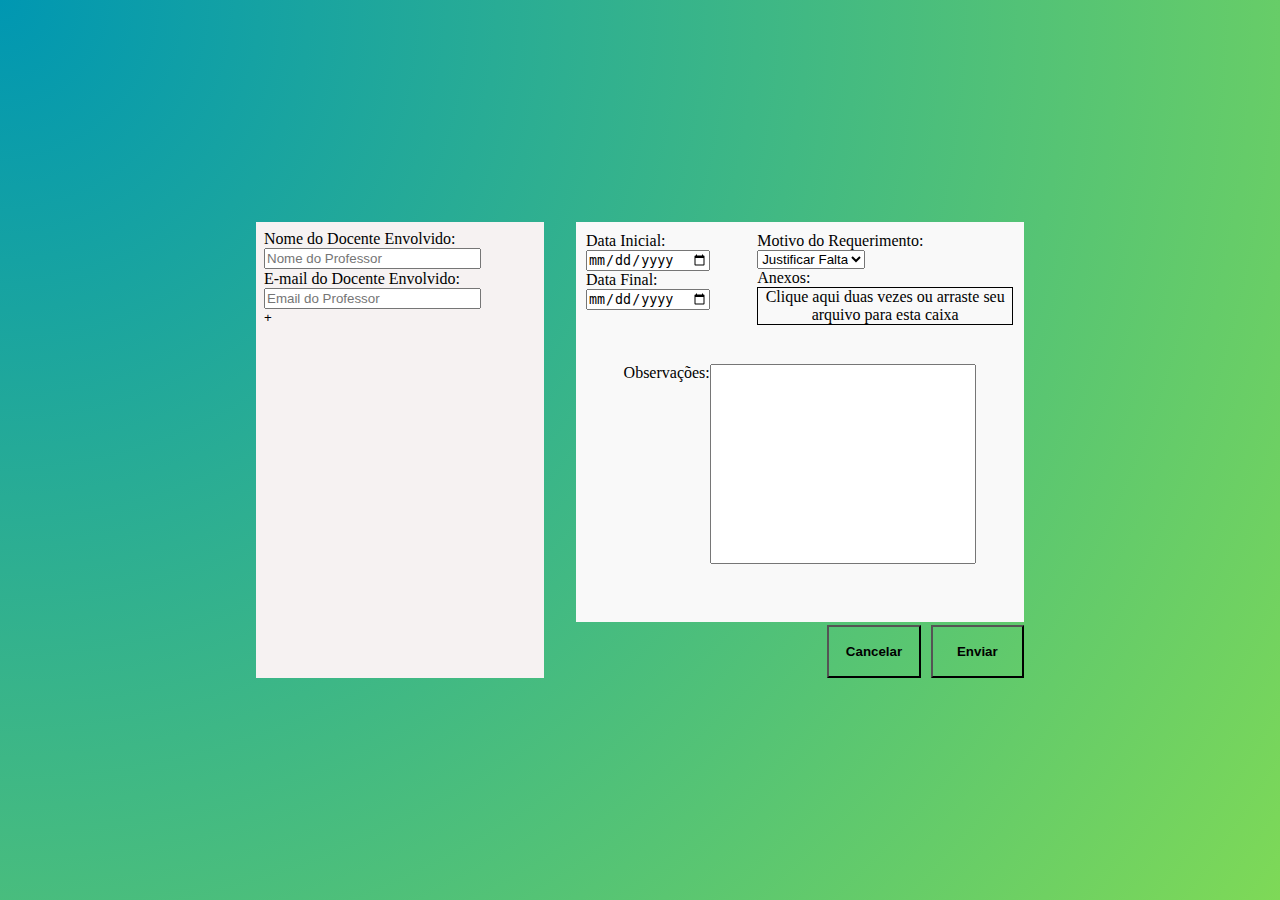
<file: PROJETO INTEGRADOR/REQUERIMENTO/novo.html>
<!DOCTYPE html>
<html lang="en">

<head>
    <meta charset="UTF-8">
    <meta name="viewport" content="width=device-width, initial-scale=1.0">
    <title>Novo Requerimento</title>
    <link rel="stylesheet" href="/PROJETO INTEGRADOR/CSS/style.css">
    <script src="/PROJETO INTEGRADOR/JS/app.js" defer></script>
    <script> //GPT
        // Função para adicionar campos de professor
        function adicionarCampoProfessor() {
            var container = document.getElementById("professores");
            var camposProfessor = container.getElementsByClassName("professor");

            // Verifica se o limite máximo de campos (20) não foi atingido
            if (camposProfessor.length < 20) {
                var novoCampoProfessor = document.createElement("div");
                novoCampoProfessor.className = "professor";

                novoCampoProfessor.innerHTML = `
                <label for="nome-professor">Nome do Docente Envolvido: </label>            
                <input type="text" name="nome-professor[]" class="nome-professor" id="nome-professor" placeholder="Nome do Professor">
                              
                <label for="email-professor">E-mail do Docente Envolvido:</label>
                <input type="email" name="email-professor[]" class="email-professor" id="email-professor" placeholder="Email do Professor">
                              


                <button type="button" onclick="removerCampoProfessor(this)">-</button>`;

                container.appendChild(novoCampoProfessor);
            }
        }

        // Função para remover campos de professor
        function removerCampoProfessor(botaoRemover) {
            var container = document.getElementById("professores");
            container.removeChild(botaoRemover.parentNode);
        }
    </script>
</head>

<body>
    
    <form action="seu_script.php" method="post">
        <div id="novo-requerimento">
        <div id="professores">
            <div class="professor">
                <!-- O campo de nome e email do professor inicial -->
                <label for="nome-professor">Nome do Docente Envolvido: </label>
                <input type="text" name="nome-professor[]" class="nome-professor" id="nome-professor"
                    placeholder="Nome do Professor">


                <label for="email-professor">E-mail do Docente Envolvido:</label>
                <input type="email" name="email-professor[]" class="email-professor" id="email-professor"
                    placeholder="Email do Professor">
                    
                    <button type="button" onclick="adicionarCampoProfessor()">+</button>
            </div>

        </div>

        
        <div id="direito-requerimento">
            <div class="so_pra_alinhar_o_buttom">
        <div id="cax"><!-- New -->
            
            
            <div class="parte_de_cima">
            <div class="dates"><!-- Devesse observar esse elemento "dates" -->
                <label for="data-inicial">Data Inicial:</label>
                <input id="data-inicial" type="date" name="data-inicial">
                <label for="data-final">Data Final:</label>
                <input id="data-final" type="date" name="data-final">
                
            </div>

            <div class="selects">
                <label for="motivo">Motivo do Requerimento:</label>
                <select id="motivo" name="motivo" required>
                    <option value="JF">Justificar Falta</option>
                    <option value="2C">2° Chamada</option>
                </select>
                <br>
    
                <label for="anexo">Anexos:</label>
                <br>
                <input type="file" name="anexo" id="anexo">
                <label for="anexo" class="anexo">
                    <span class="arquivo_anexado">Clique aqui duas vezes ou arraste seu arquivo para esta caixa</span></label>
            </div></div>

            <div class="alter">
                <label for="observacao">Observações:</label>
                <input type="text" name="observacao" id="observacao">
            
            </div>
        

        </div>
        <div class="input_novo">
            <input type="submit" value="Cancelar">
            <input type="submit" value="Enviar"> 
        </div>
    </div>
    </div>
    
    </form>
</body>

</html>
</file>
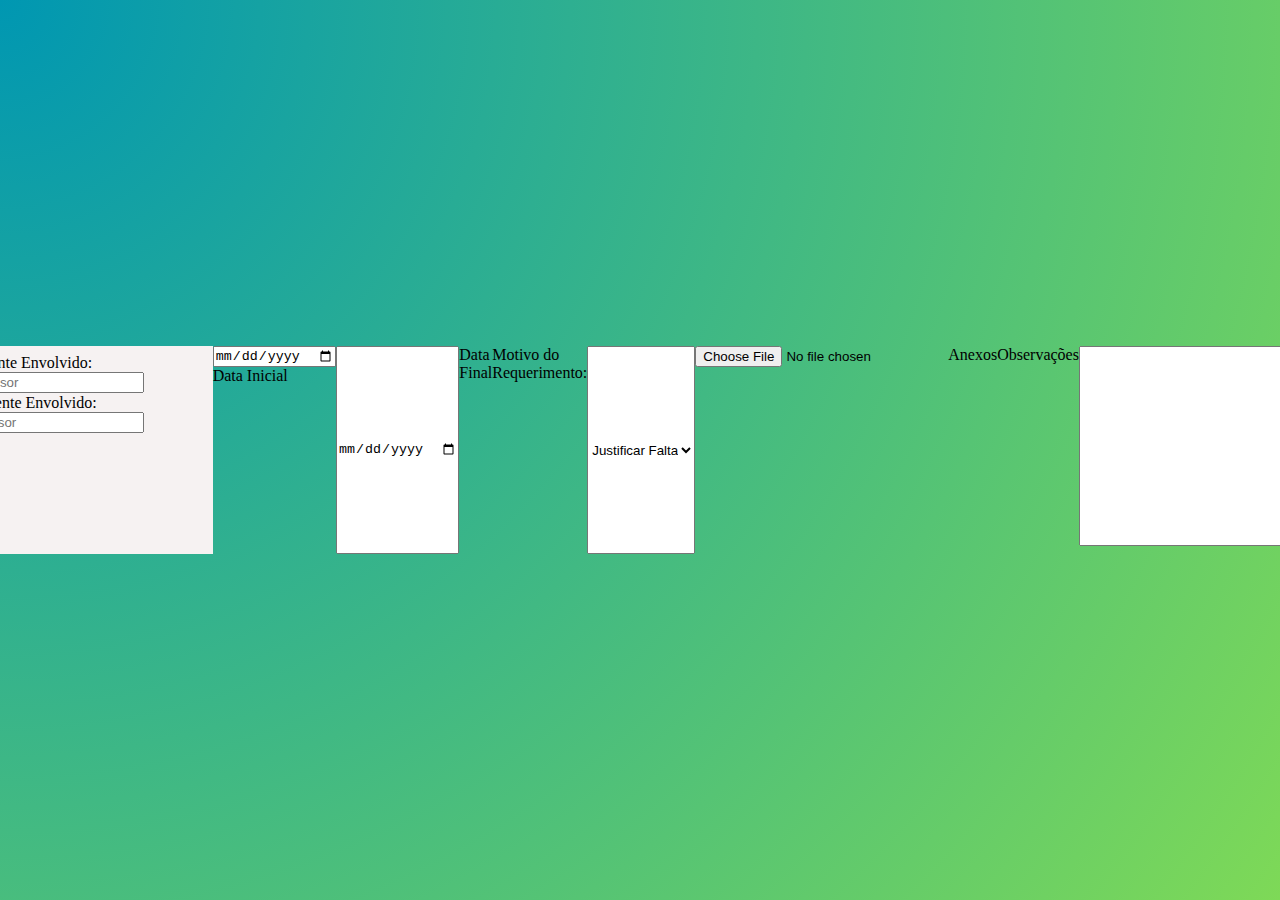
<file: PROJETO INTEGRADOR/LOGIN/REQUERIMENTO/novo.html>
<!DOCTYPE html>
<html lang="en">

<head>
    <meta charset="UTF-8">
    <meta name="viewport" content="width=device-width, initial-scale=1.0">
    <title>Novo Requerimento</title>
    <link rel="stylesheet" href="/PROJETO INTEGRADOR/CSS/style.css">
    <script> //GPT
        // Função para adicionar campos de professor
        function adicionarCampoProfessor() {
            var container = document.getElementById("professores");
            var camposProfessor = container.getElementsByClassName("professor");

            // Verifica se o limite máximo de campos (20) não foi atingido
            if (camposProfessor.length < 20) {
                var novoCampoProfessor = document.createElement("div");
                novoCampoProfessor.className = "professor";

                novoCampoProfessor.innerHTML = `
                <label for="nome-professor">Nome do Docente Envolvido: </label>            
                <input type="text" name="nome-professor[]" class="nome-professor" id="nome-professor" placeholder="Nome do Professor">
                              
                <label for="email-professor">E-mail do Docente Envolvido:</label>
                <input type="email" name="email-professor[]" class="email-professor" id="email-professor" placeholder="Email do Professor">
                              


                <button type="button" onclick="removerCampoProfessor(this)">-</button>`;

                container.appendChild(novoCampoProfessor);
            }
        }

        // Função para remover campos de professor
        function removerCampoProfessor(botaoRemover) {
            var container = document.getElementById("professores");
            container.removeChild(botaoRemover.parentNode);
        }
    </script>
</head>

<body>
    
        <form action="seu_script.php" method="post">
            <div id="novo-requerimento">
            <div id="professores">
                <div class="professor">
                    <!-- O campo de nome e email do professor inicial -->
                    <label for="nome-professor">Nome do Docente Envolvido: </label>
                    <input type="text" name="nome-professor[]" class="nome-professor" id="nome-professor"
                        placeholder="Nome do Professor">


                    <label for="email-professor">E-mail do Docente Envolvido:</label>
                    <input type="email" name="email-professor[]" class="email-professor" id="email-professor"
                        placeholder="Email do Professor">

                    
                </div>
                <button type="button" onclick="adicionarCampoProfessor()">+</button>
            </div>

            <div id="direito-requerimento">


                <div class="dates">
                    <input id="data-inicial" type="date">
                    <label for="data-inicial">Data Inicial</label>
                </div>
                <input id="data-final" type="date">
                <label for="data-final">Data Final</label>
                <br>
                <label for="motivo">Motivo do Requerimento:</label>
                <select id="motivo" name="motivo" required>
                    <option value="JF">Justificar Falta</option>
                    <option value="2C">2° Chamada</option>
                </select>
                <br>

                <input type="file" name="anexo" id="anexo">
                <label for="anexo">Anexos</label>
                <br>
                <div class="alter">
                    <label for="observacao">Observações</label>
                    <input type="text" name="observacao" id="observacao">
                <input type="submit" value="Enviar">
                </div>
            </div>

        </div>
        </form>
    


</body>

</html>
</file>
<file: PROJETO INTEGRADOR/CSS/style.css>
@import url('https://fonts.googleapis.com/css2?family=Open+Sans:wght@300;700&family=Rubik+Mono+One&display=swap');
*{
          margin: 0;
          padding: 0;
          box-sizing: border-box;
}
:root{ --p-01: rgb(14, 167, 14);
       --p-02: #00BF63;
       --p-03: rgb(15,116,34);
       --p-04: rgb(12,100,28);
       --p-05: rgb(11, 94, 24);
       --p-06: rgb(9, 86, 20);
       --p-07: rgb(8, 80, 16);
       --p-08: rgb(6, 74, 12);
       --p-09: rgba(17,117,34,255);
       --p-10: rgb(4,68,12);
       --p-11: rgb(6, 74, 12);
       --p-12: rgba(19,121,36,255);
       --p-13: rgba(20,124,38,255);
       --p-14: #F6F2F2;
       --p-15: #7ED957;
       --p-16: #0097B2;
       --p-17: #ffffff;
}
body{
        display: flex;
        justify-content: center;
        align-items: center;
        min-height: 100vh;
        background:radial-gradient(circle at 0% 0%, var(--p-16), var(--p-15)) ;   
}
.container{
  position: absolute;
  width: 80%;
  height: 85%;
  background: var(--p-17);
  box-shadow: 1px 1px black;
}
.container .column-left{
  
  width: 60%;
  height: 100%;
  background:none;
  flex-direction: column;
  justify-content: center;
  text-align: center;
  align-items: center;
  left: 0;
  padding: 5em 5em; 
}
.container .form-box{
  background: none;
  border-radius: 10px; /* Adicione bordas arredondadas para um efeito mais suave */
  box-shadow: 0 0 10px rgba(0, 0, 0, 0.5); /* Adicione a sombra com desfoque */
  padding: 3% 5%;
  height: 27em;

}
.form-box h2{
  font-size: 2.4em;
  color: rgb(0, 0, 0);
  font-family: 'Roboto Slab', serif;
}
.form-box .input{
  position: relative;
  width: 100%;
  height: 3em;
  margin: 10% 0;
  background: none;
}
.input input{
  width: 100%;
  height: 100%;
  background: none;
  border: solid 2px black;
  border-radius: 8px;
  outline: none;
  padding-left: 10px;
}
.input label{
  position: absolute;
  top: -28%;
  left: 0;
  transform: translateY(-50%);
  font-size: 16px;
  color: black;
  font-weight: bold;
}
.btn{
position: relative;
width: 100%;
height: 45px;
background-color: var(--p-01);
border-radius: 20px;
color: #fff;
font-size: 16px;
outline: none;
cursor: pointer;
}
.form-box .links{
  text-align: center;
  margin: 20px 0 10px;
}
.links a{
  font-size: 14px;
  color: #706e6e;
  text-decoration: none;
  font-weight: 600;
}
.links a:hover{
  text-decoration: underline;
}
.container .column-right{
  position: absolute;
  top: 0;
  width: 40%;
  height: 100%;
  background: none;
  right: 0;
  display: flex;
  flex-direction: column;
  justify-content: center;
  align-items: center;
  text-align: center;
  color: #000000;
}
.column-right a{
  font-size: 16px;
  color: #949494;
  text-decoration: none;
  font-weight: 600;
}
p{
  padding: 0 20px;
}
.column-right a:hover{
  text-decoration: underline;
}
.img-login{
  position: absolute;
  top: 6.2em;
  left: 7em;
}
.img-cadastro{
  position: absolute;
  top: 6.2em;
  left: 10em;
}
.img-requerimento{
  position: relative;
  top: 3em;
}
/*Requerimento Site*/
#requerimento{
  flex-direction: column;
  text-align: center;
  background: var(--p-17);
  height: 100vh;
  width: 100vw;
}
.icon-requerimento{
  position: absolute;
  top: 50%;
  left: 60%;
  transform: translate(-50%, -50%);
}
.icon-requerimento a{
  text-decoration: none;
}
/*Novo Requerimento*/
input{
  cursor: pointer;
}
#novo-requerimento{

  display: flex;
  justify-content: space-between;
}
#professores{
  background: var(--p-14);
  padding: 0.5em;
  width: 20em;
  
}
#direito-requerimento{
  display: flex;
  width: 70%;
  justify-content: end;
}
#cax{
  display: flex;
  padding: 10px;
  width: 28em;
  height: 25em;
  background-color: #f9f9f9;
  flex-wrap: wrap;
  justify-content: center;
}
.parte_de_cima{
  display: flex;
  flex-direction: row;
  justify-content: space-between;
  align-items: space-between;
}
.dates{
 width: 30%;
 height: 30%;
}
.dates input[type="date"]:hover{
  border: 5px black solid;
  cursor: pointer;
}
.selects{ /*Caixa de Anexos e Motivo do requerimento*/
  width: 60%;
  height: 30%;
}
.selects input[type="file"]{
  display: none;
}
.selects .anexo{
  cursor: pointer;
  display: block;
  align-self: center;
  width: 16em;
  border: 1px solid black;
  text-align: center;
}

.professor {
  display: flex;
  flex-direction: column;
  justify-content: space-between;
  align-items: flex-start;
  width: 100%; /* Altere para ajustar conforme necessário */
}

.nome-professor,
.email-professor {
  width: 80%; /* Largura dos campos (ajuste conforme necessário) */
  padding: 1px;
  margin-bottom: 0.1em; /* Espaçamento entre os campos */
}
.professor button {
  background: none;
  border: none;
  cursor: pointer;
  width: auto; /* Ajuste a largura conforme necessário */
}
.alter{
  display: flex;
  height: 13em;
}

.alter input[type="text"]{
  width: 20em;
  height: 15em;
  cursor: pointer;

}
.input_novo{
  display: flex;
  justify-content: flex-end;

}
.input_novo input[type="submit"]{
  background: none;
  cursor: pointer;
  width: 7em;
  height: 4em;
  font-weight: bold;
  margin-top: 3px;
  margin-left: 10px;
}

.input_novo input[type="submit"]:hover{
  background: #f9f9f9;
}


/*NAVEGADOR DA LATERAL ESQUERDA*/
nav{
  width: 20%;
  height: 100vh;
  background: var(--p-14);
  text-align: center;
  left: 0;
}
hr{
  position: relative;
  top: 8%;
  left: 25%;
  width: 50%;
}
.ajustes{
  position: relative;
  display: flex;
  align-items: center;
  top: 32em;
  left: 75%;
  transform: translate(-50%, -50%);
  
}
.links-nav a{
  position: relative;
  cursor: pointer;
  top: 5em;
  text-decoration: none;
}
.links-nav a:hover{
  text-decoration: underline;
}
.ajustes label{
  margin: 0.2em;
}
.ajustes a{
  cursor: pointer;
  text-decoration: none;
}
.ajustes a:hover{
  text-decoration: underline;
}
.btn-nav{
  display: flex;
  justify-content: center;
  align-items: center;
  position: relative;
  width: 80%;
  height: 2.8em;
  background-color: var(--p-02);
  border-radius: 20px;
  color: #fff;
  font-size: 16px;
  outline: none;
  cursor: pointer;
  top: 33em;
  border: none;
  left: 50%;
  transform: translate(-50%, -50%);
  }
  .btn-nav a{
    text-decoration: none;
  }
  .btn-nav a:hover{
    text-decoration: underline;
  }


/*Tudo sobre o dropdown --- do SIGNUP  */
.dropdown {
          position: relative;
          display: inline-block;
          padding: 1em;
          margin-bottom: 20em;
        }
        
        .dropdown-button {
          background-color: #f9f9f9;
          color: #333;
          border: none;
          cursor: pointer;
          font-size: 1em;
          font-weight: 800;
          display: flex;
        }
        
        .dropdown-content {
          display: none;
          position: absolute;
          background-color: #f9f9f9;
          width: 100%;
          max-width: 18.75;
          box-shadow: 0px 8px 16px 0px rgba(0, 0, 0, 0.2);
          padding: 4% 2%;
          z-index: 1;
        }
        
        .dropdown-content form {
          width: 100%;
        }
        
        .dropdown-content label {
          display: block;
          margin-bottom: 3%;
        }
        
        .dropdown-content input,
        .dropdown-content select {
          width: 100%;
          padding: 2%;
          margin-bottom: 5%;
        }
        
        .dropdown-content input[type="submit"] {
          background-color: #333;
          color: #fff;
          border: none;
          padding: 4% 8%;
          cursor: pointer;
        }
        
        .dropdown-content input[type="submit"]:hover {
          background-color: #555;
        }
        
        .dropdown:hover .dropdown-content {
          display: block;
          left: 50%;
          transform: translateX(-50%);
        }
        /*ACABA AQUI O DROPDOWN  */
</file>
